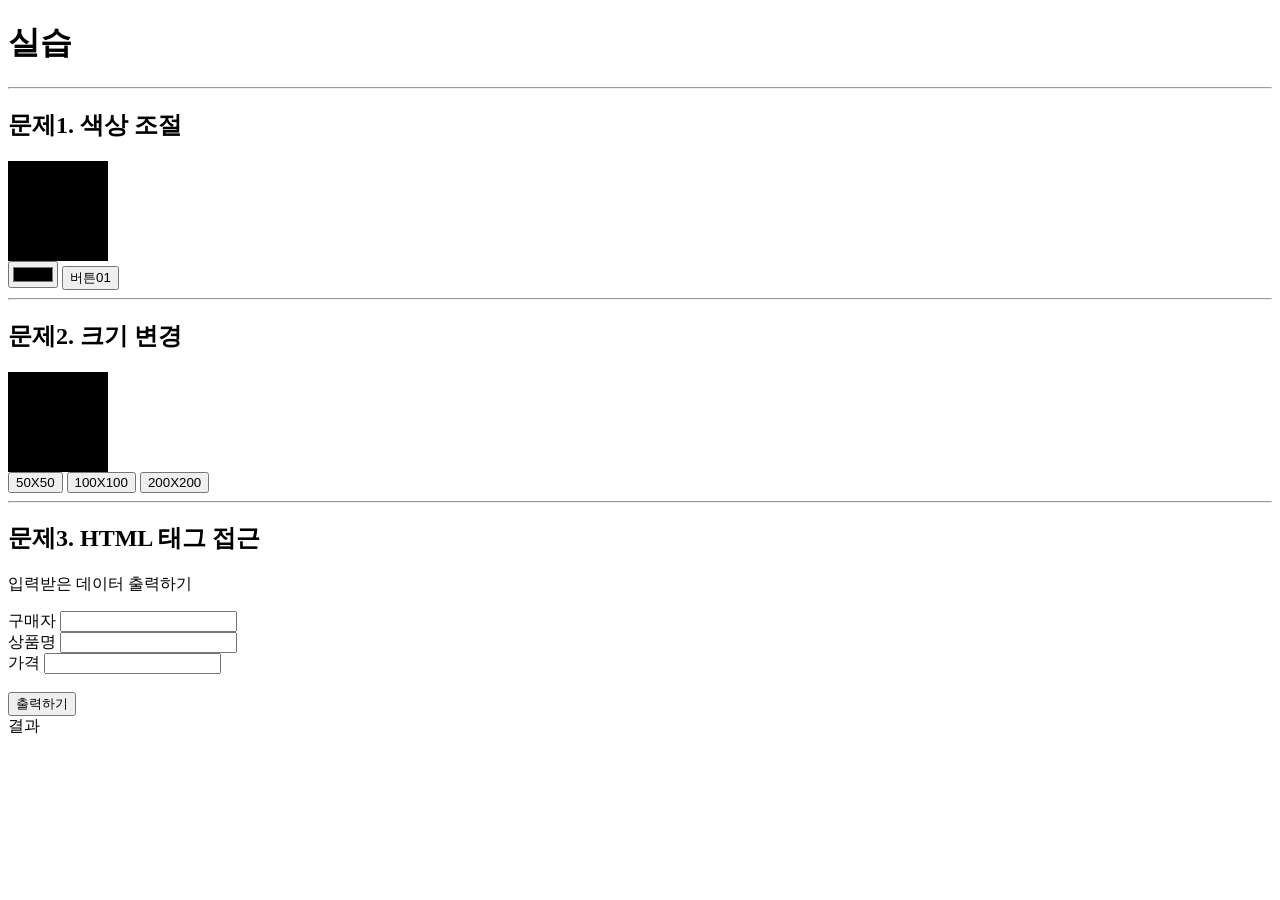
<file: 실습01.html>
<!DOCTYPE html>
<html lang="en">
<head>
  <meta charset="UTF-8">
  <meta name="viewport" content="width=device-width, initial-scale=1.0">
  <title>Document</title>
  <script src ="실습01.js"></script>
  <link rel="stylesheet" href="실습01.css">
</head>
<body>
  <h1>실습</h1>
  <hr>
  <h2>문제1. 색상 조절</h2>
  <div id="target01">얖01</div>
  <input type="color" id = color01>
  <button onclick="f01()">버튼01</button>
  <hr>
  <h2>문제2. 크기 변경</h2>
  <div id="target02">얖2</div>
  <button onclick="f02(50);">50X50</button>
  <button onclick="f02(100);">100X100</button>
  <button onclick="f02(200);">200X200</button>
  <hr>
  <h2>문제3. HTML 태그 접근</h2>
  <p>
    입력받은 데이터 출력하기
  </p>
  <label>구매자</label>
  <input type="text" id = "input31">
  <br>
  <label>상품명</label>
  <input type="text" id = "input32">
  <br>
  <label>가격</label>
  <input type="number" id = "input33">
  <br><br>
  <button onclick="f03()">출력하기</button>
  <div id="result-area">결과</div>
</body>
</html>
</file>
<file: 실습01.css>
#target01{
  width: 100px;
  height: 100px;
  background-color: black;
}
#target02{
  width: 100px;
  height: 100px;
  background-color: black;
}
</file>
